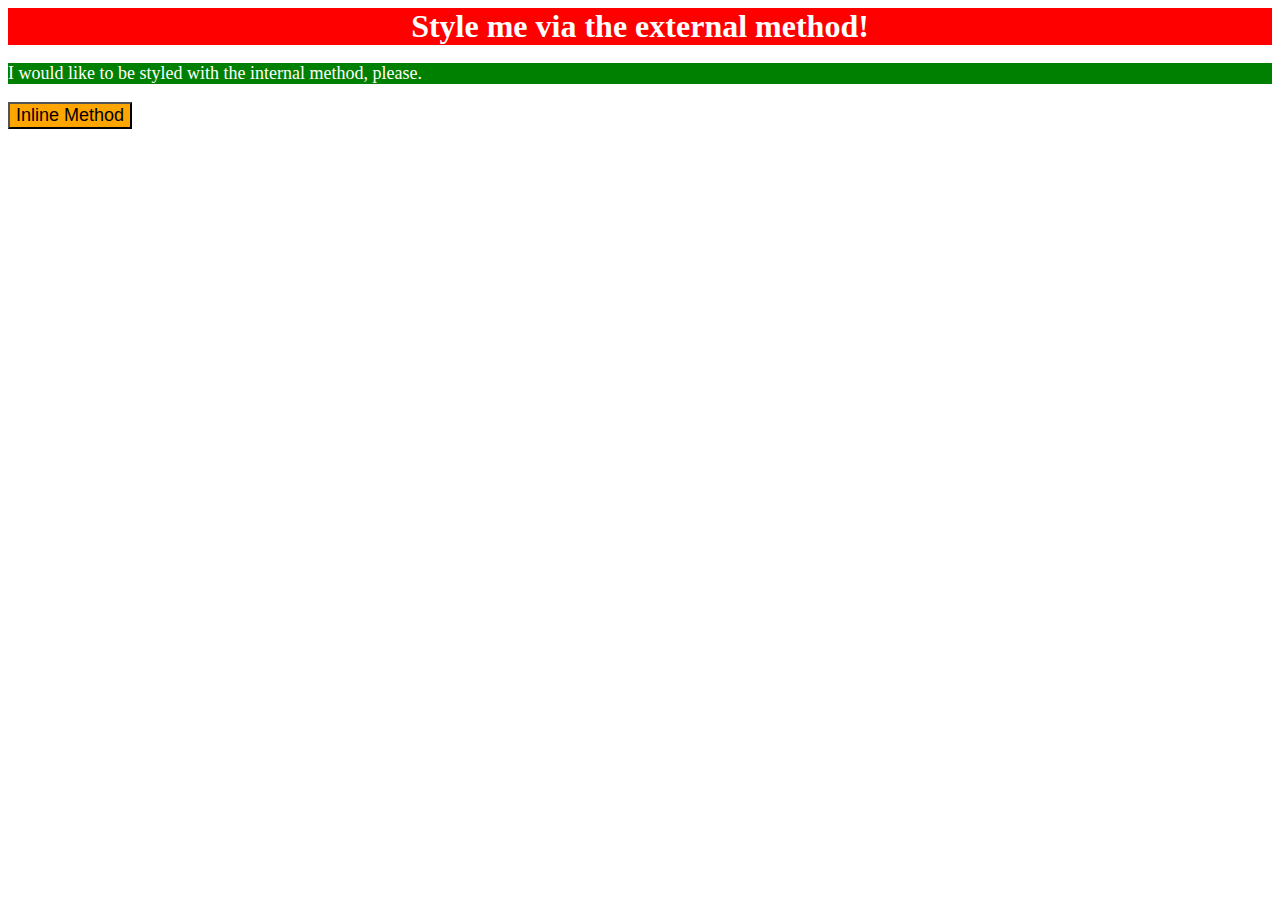
<file: foundations/intro-to-css/01-css-methods/index.html>
<!DOCTYPE html>
<html lang="en">
  <head>
    <meta charset="UTF-8">
    <meta http-equiv="X-UA-Compatible" content="IE=edge">
    <meta name="viewport" content="width=device-width, initial-scale=1.0">
    <link rel = "stylesheet" href="style.css">

    <style>
      p{
        background-color: green;
        color: white;
        font-size: 18px;
      }
    </style>
    <title>Methods for Adding CSS</title>
  </head>
  <body>
    <div>Style me via the external method!</div>
    <p>I would like to be styled with the internal method, please.</p>
    <button style="background-color: orange; font-size: 18px;">Inline Method</button>
  </body>
</html>
</file>
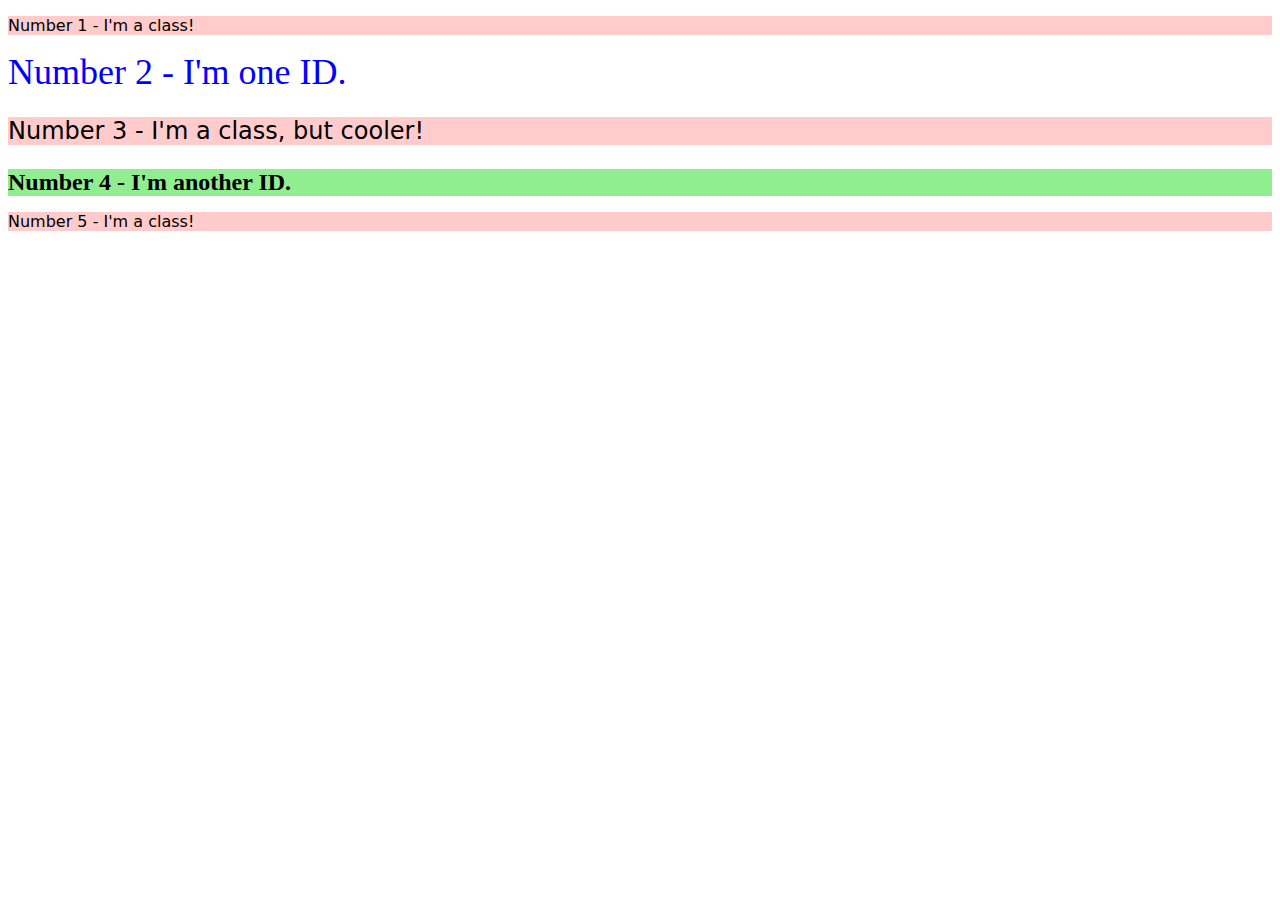
<file: foundations/intro-to-css/02-class-id-selectors/index.html>
<!DOCTYPE html>
<html lang="en">
  <head>
    <meta charset="UTF-8">
    <meta http-equiv="X-UA-Compatible" content="IE=edge">
    <meta name="viewport" content="width=device-width, initial-scale=1.0">
    <title>Class and ID Selectors</title>
    <link rel="stylesheet" href="style.css">
  </head>
  <body>
    <p class="odd">Number 1 - I'm a class!</p>
    <div id="second">Number 2 - I'm one ID.</div>
    <p class="odd change-font-size" >Number 3 - I'm a class, but cooler!</p>
    <div id="fourth" class="change-font-size">Number 4 - I'm another ID.</div>
    <p class="odd">Number 5 - I'm a class!</p>
  </body>
</html>
</file>
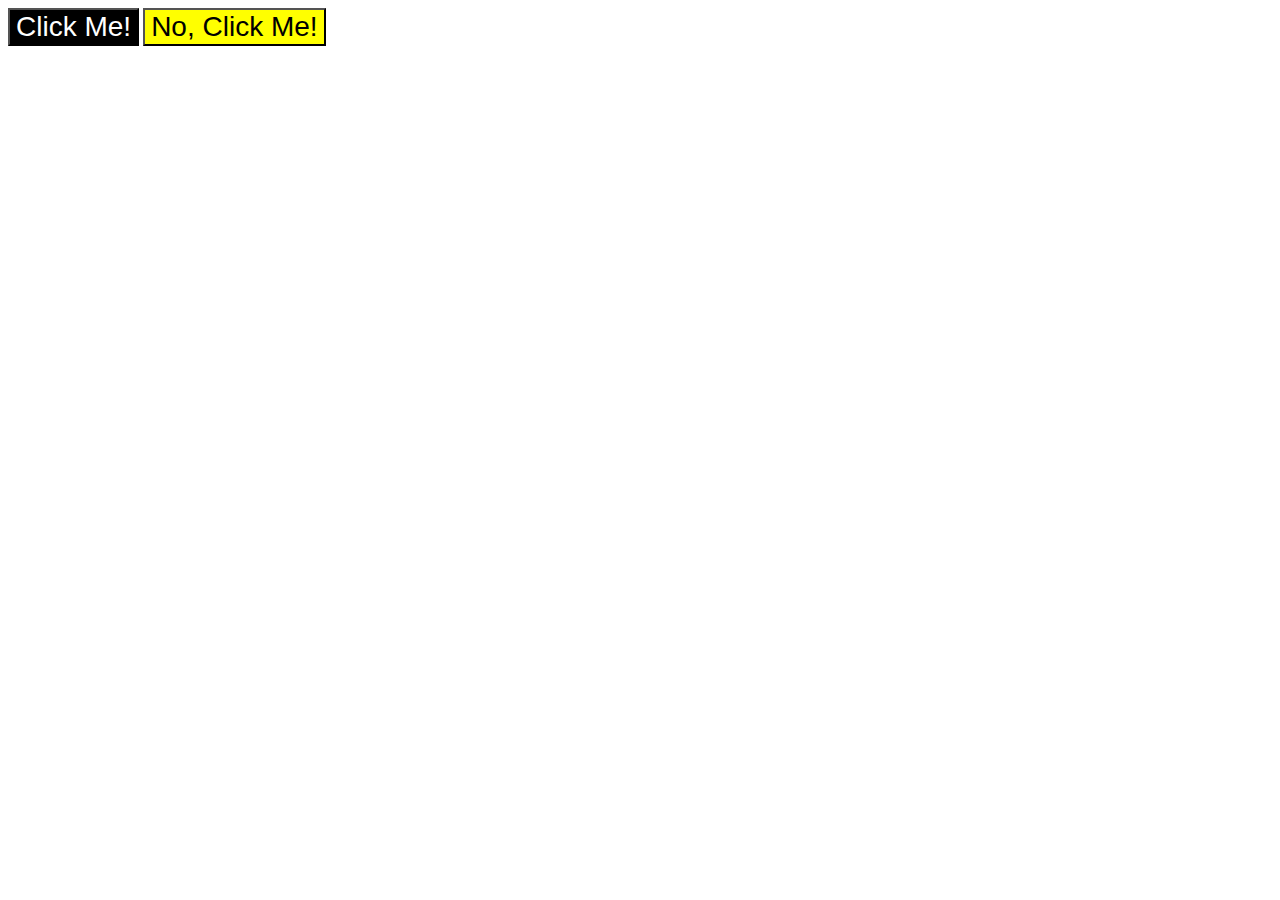
<file: foundations/intro-to-css/03-grouping-selectors/index.html>
<!DOCTYPE html>
<html lang="en">
  <head>
    <meta charset="UTF-8">
    <meta http-equiv="X-UA-Compatible" content="IE=edge">
    <meta name="viewport" content="width=device-width, initial-scale=1.0">
    <title>Grouping Selectors</title>
    <link rel="stylesheet" href="style.css">
  </head>
  <body>
    <button class="firstBtn">Click Me!</button>
    <button class="secondBtn">No, Click Me!</button>
  </body>
</html>
</file>
<file: foundations/intro-to-css/01-css-methods/style.css>
div{
    background-color: red;
    color: white;
    font-size: 32px;
    text-align: center;
    font-weight: bold;
}
</file>
<file: foundations/intro-to-css/02-class-id-selectors/style.css>
.odd{
    font-family: Verdana, "DejaVu Sans", sans-serif;
    background-color: #FFCCCB;
}

.change-font-size{
    font-size: 24px;
}

#second{
    color: #0000ff;
    font-size: 36px;
}

#fourth{
    background-color: #90ee90;
    font-weight: bold;
}
</file>
<file: foundations/intro-to-css/03-grouping-selectors/style.css>
.firstBtn{
    background-color: #000000;
    color: #FFFFFF;
}

.secondBtn{
    background-color: #ffff00;
}

.firstBtn, .secondBtn{
    font-family: Helvetica, 'Times New Roman', sans-serif;
    font-size: 28px;
}
</file>
